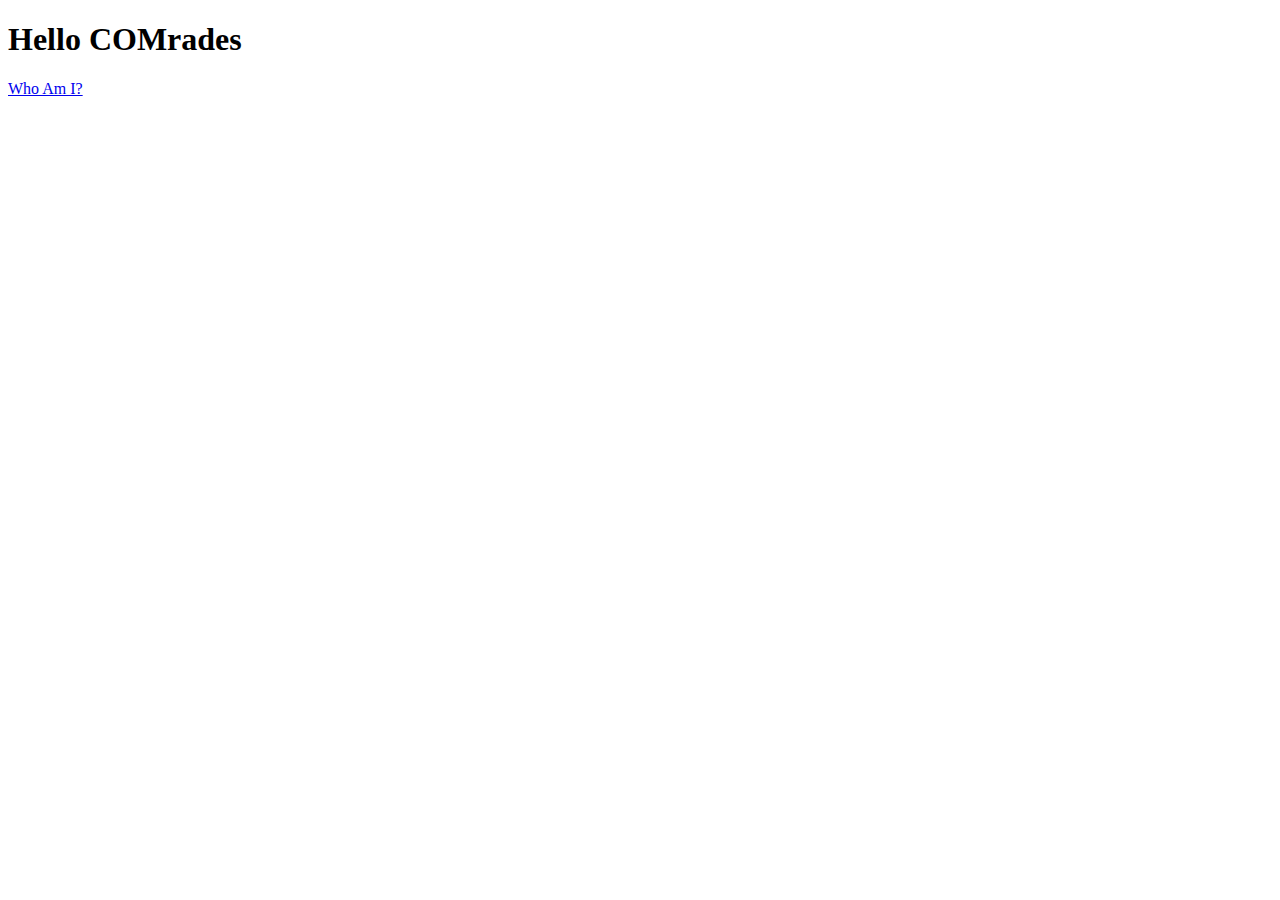
<file: index.html>
<!DOCTYPE html>
<head>
  <title>Challenge</title>
</head>
<body>
  <h1>Hello COMrades</h1>
  <a href="./about.html">Who Am I?</a>
  <link rel="stylesheet" href="styles.css"/>
  <script>
    //alert"Hello COMrades"
  </script>
</body>
</file>
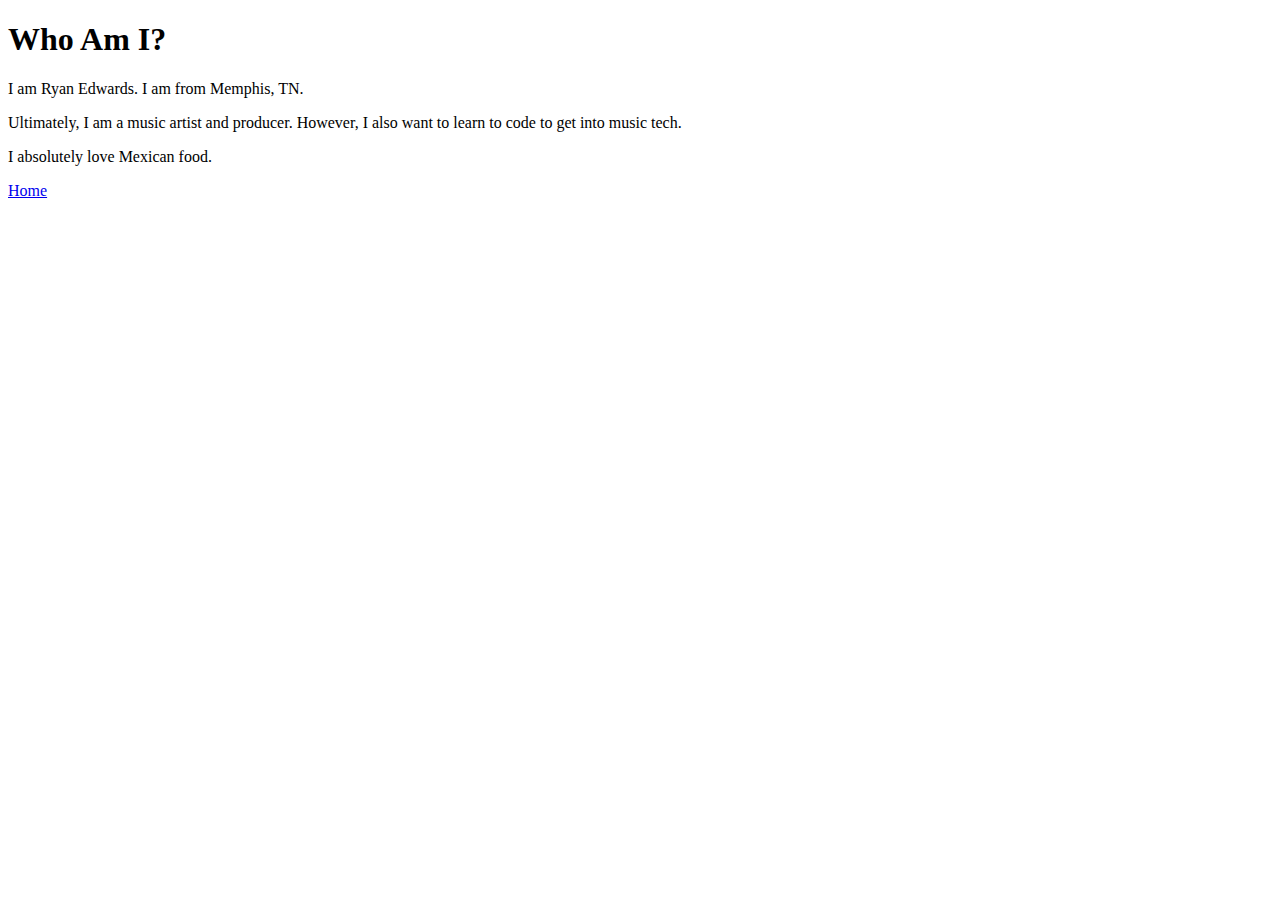
<file: about.html>
<!DOCTYPE html>
<head>
  <title>About Me</title>
</head>
<body>
  <h1>Who Am I?</h1>
  <p>I am Ryan Edwards. I am from Memphis, TN.</p>
  <p>Ultimately, I am a music artist and producer. However, I also want to learn to code to get into music tech.</p>
  <p>I absolutely love Mexican food.</p>
  <a href="./index.html">Home</a>
  <link rel="stylesheet" href="styles.css"/>
</body>
</file>
<file: styles.css>
a {
  color: "hotpink"
}
</file>
